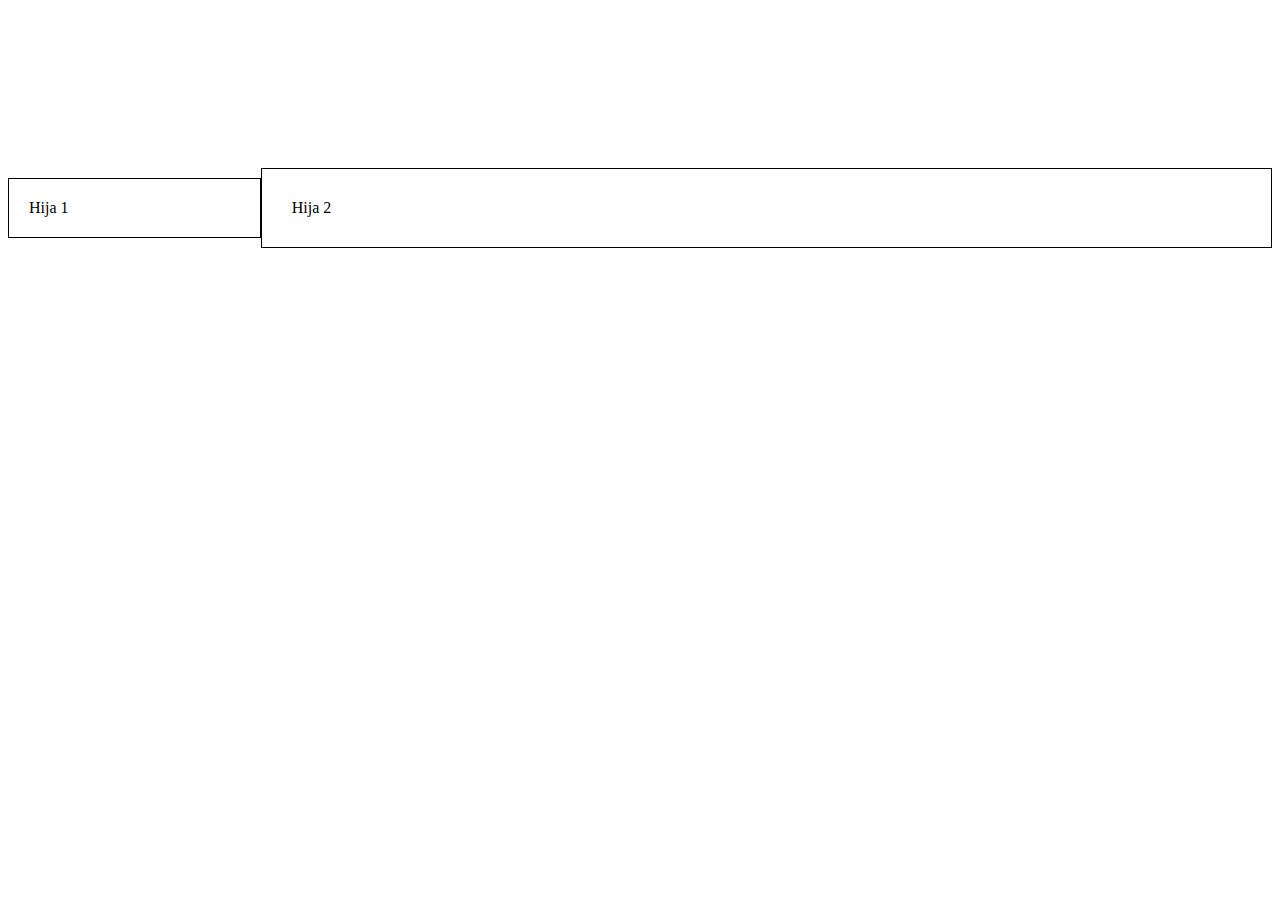
<file: box-sizing/index.html>
<!DOCTYPE html>
<html lang="en">
<head>
    <meta charset="UTF-8">
    <meta name="viewport" content="width=device-width, initial-scale=1.0">
    <meta http-equiv="X-UA-Compatible" content="ie=edge">
    <link href="./css/index.css" type="text/css" rel="stylesheet">
    <title>Flex</title>
</head>
<body>
    <div class="contenedor" >
        <div class="hija1">
            Hija 1
        </div>
        <div class="hija2">
            Hija 2
        </div>
    </div>
</body>
</html>
</file>
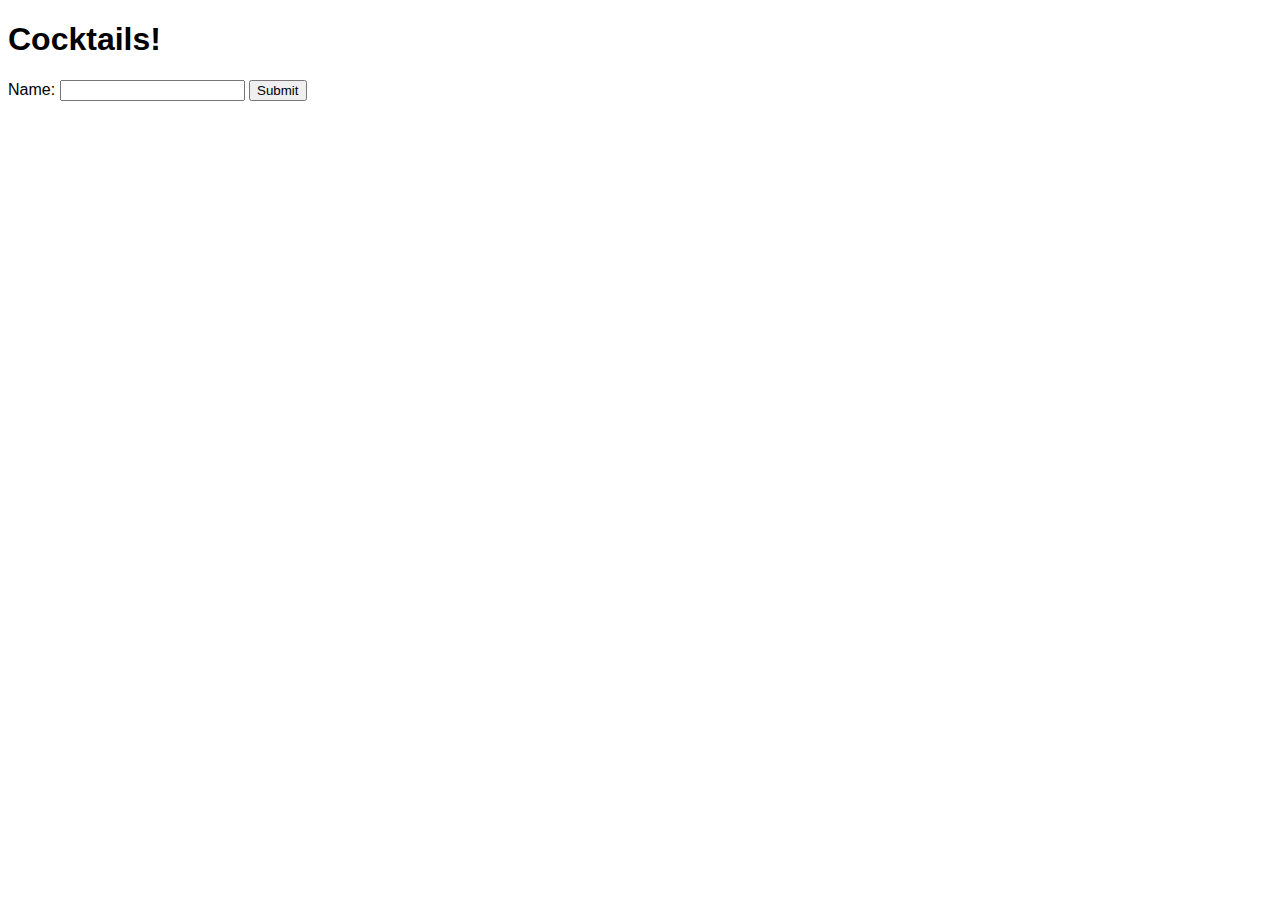
<file: cocktails/index.html>
<!DOCTYPE html>
<html lang="en">
<head>
    <meta charset="UTF-8">
    <meta name="viewport" content="width=device-width, initial-scale=1.0">
    <meta http-equiv="X-UA-Compatible" content="ie=edge">
    <link href="./css/index.css" rel="stylesheet" type="text/css">
    <script
  src="https://code.jquery.com/jquery-3.4.1.min.js"
  integrity="sha256-CSXorXvZcTkaix6Yvo6HppcZGetbYMGWSFlBw8HfCJo="
  crossorigin="anonymous"></script>
    <title>Cocktails</title>
</head>
<body>
    <header>
        <h1>Cocktails!</h1>
    </header>
    <main>
        <form id="nameForm">
            <label>
                Name: <input type="text" id="nameInput" name="name" />
            </label>
            <input type="submit" />
        </form>
        <div id="results"></div>
    </main>
    <script src="./js/index.js"></script>
</body>
</html>
</file>
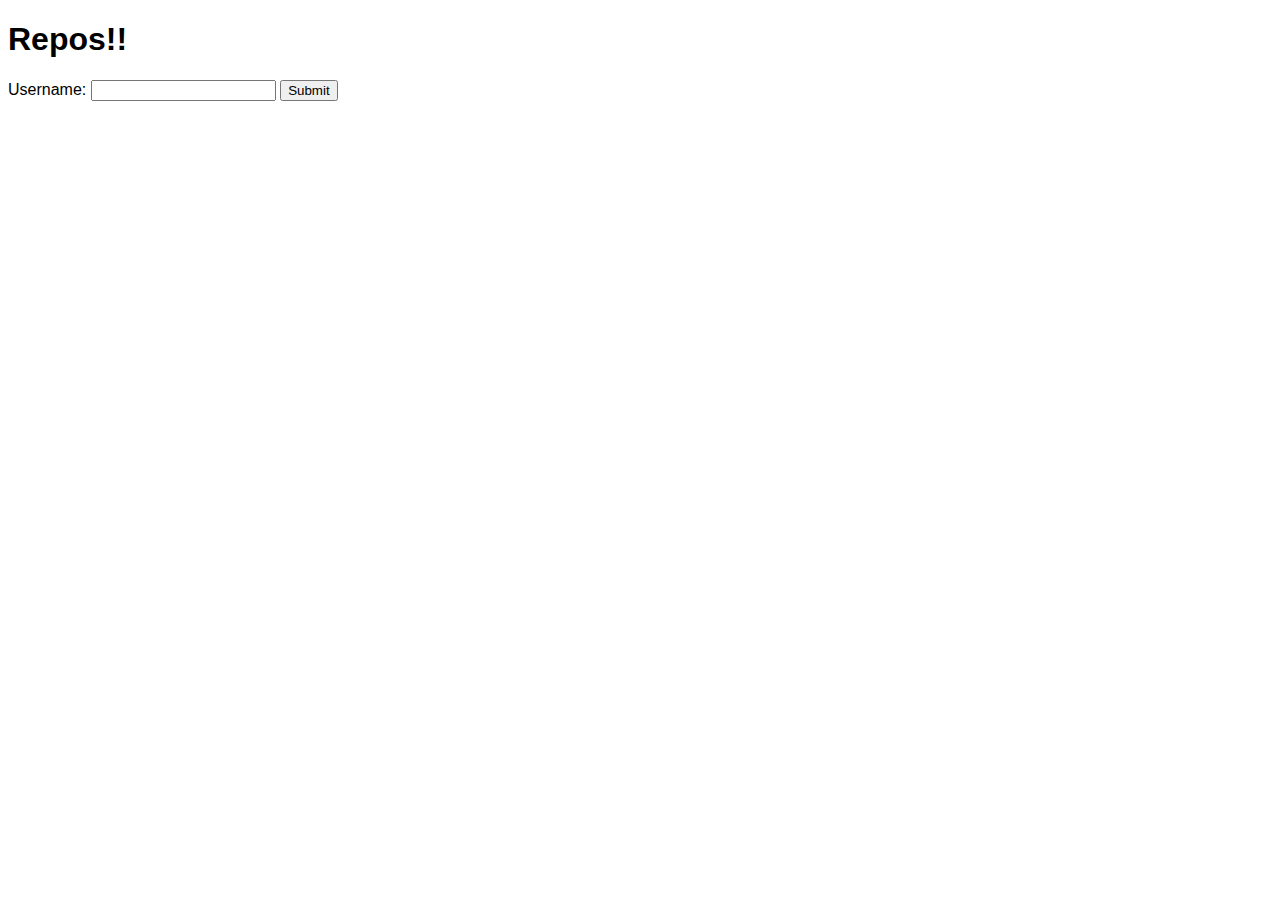
<file: github/index.html>
<!DOCTYPE html>
<html lang="en">
<head>
    <meta charset="UTF-8">
    <meta name="viewport" content="width=device-width, initial-scale=1.0">
    <meta http-equiv="X-UA-Compatible" content="ie=edge">
    <link href="./css/index.css" rel="stylesheet" type="text/css">
    <script
  src="https://code.jquery.com/jquery-3.4.1.min.js"
  integrity="sha256-CSXorXvZcTkaix6Yvo6HppcZGetbYMGWSFlBw8HfCJo="
  crossorigin="anonymous"></script>
    <title>Github</title>
</head>
<body>
    <header>
        <h1>Repos!!</h1>
    </header>
    <main>
        <form id="userFrom">
            <label>
                Username: <input type="text" id="userInput" />
            </label>
            <input type="submit" />
        </form>
        <div id="results"></div>
    </main>
    <script src="./js/index.js"></script>
</body>
</html>
</file>
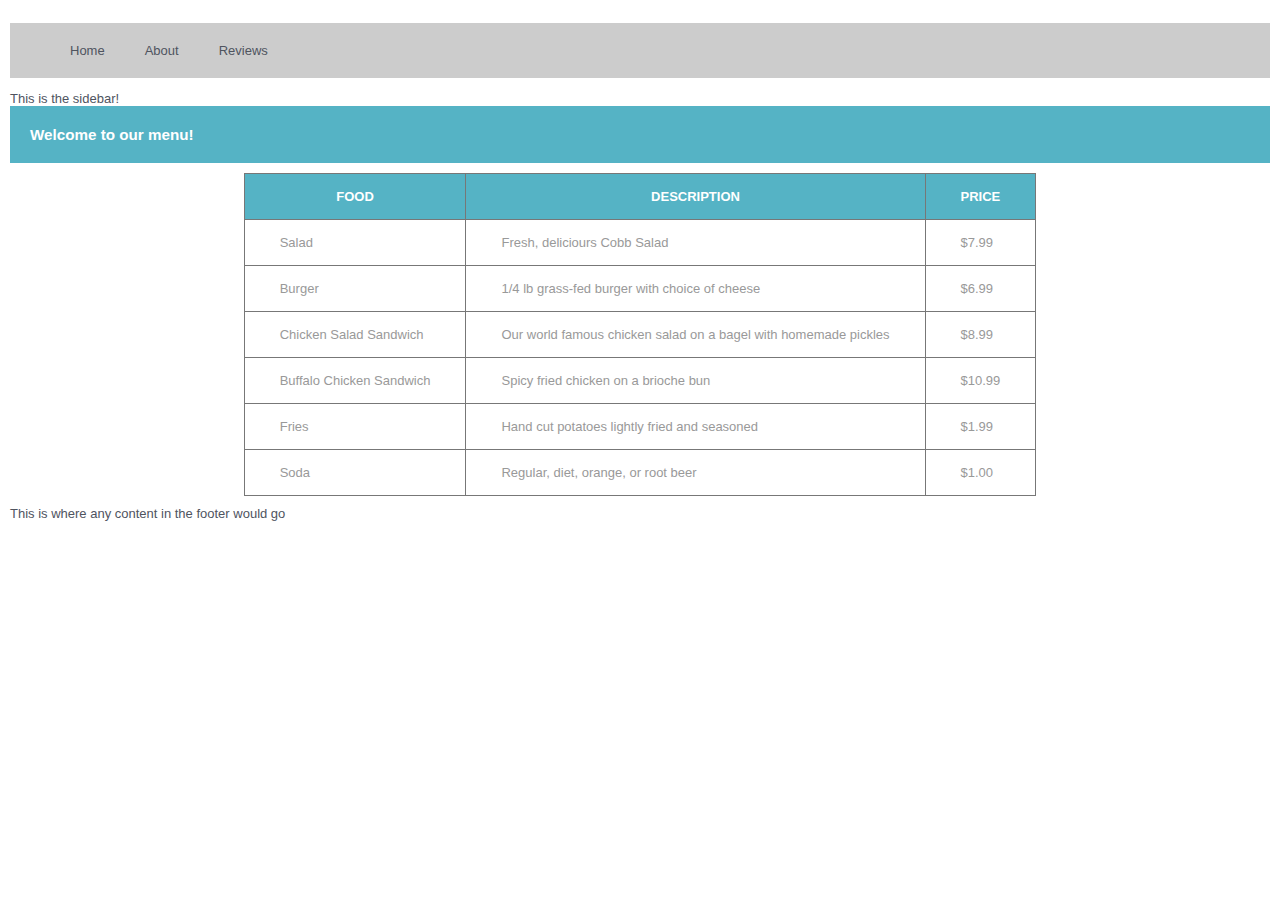
<file: January7/index.html>
<!DOCTYPE html>
<html lang="en">
<head>
    <meta charset="UTF-8">
    <meta name="viewport" content="width=device-width, initial-scale=1.0">
    <meta http-equiv="X-UA-Compatible" content="ie=edge">
    <title>Restaurant menu</title>
    <link href="./css/index.css" rel="stylesheet" type="text/css" />
</head>
<body>
    <ul>
        <li>
            <a href="./index.html" id="homeButton">Home</a>
        </li>
        <li>
            <a href="./somethingElse.html" id="aboutButton">About</a>
        </li>
        <li>
            <a href="./somethingElse.html" id="reviewsButton">Reviews</a>
        </li>
    </ul>
    <aside>
        This is the sidebar!
    </aside>
    <section class="hideableSection" id="mainSection">
        <h3>Welcome to our menu!</h3>
        <table>
            <thead>
                <th>
                    Food
                </th>
                <th>
                    Description
                </th>
                <th>
                    Price
                </th>
            </thead>
            <tbody>
                <tr>
                    <td>
                        Salad
                    </td>
                    <td>
                        Fresh, deliciours Cobb Salad
                    </td>
                    <td>
                        $7.99
                    </td>
                </tr>
                <tr>
                    <td>
                        Burger
                    </td>
                    <td>
                        1/4 lb grass-fed burger with choice of cheese
                    </td>
                    <td>
                        $6.99
                    </td>
                </tr>
                <tr>
                    <td>
                        Chicken Salad Sandwich
                    </td>
                    <td>
                        Our world famous chicken salad on a bagel with homemade pickles
                    </td>
                    <td>
                        $8.99
                    </td>
                </tr>
                <tr>
                    <td>
                        Buffalo Chicken Sandwich
                    </td>
                    <td>
                        Spicy fried chicken on a brioche bun
                    </td>
                    <td>
                        $10.99
                    </td>
                </tr>
                <tr>
                    <td>
                        Fries
                    </td>
                    <td>
                        Hand cut potatoes lightly fried and seasoned
                    </td>
                    <td>
                        $1.99
                    </td>
                </tr>
                <tr>
                    <td>
                        Soda
                    </td>
                    <td>
                        Regular, diet, orange, or root beer
                    </td>
                    <td>
                        $1.00
                    </td>
                </tr>
            </tbody>
        </table>
    </section>
    <section class="hideableSection" id="reviewsSection">
        <form id="commentForm">
            <fieldset>
                <legend>
                    Leave us a comment
                </legend>
                <span>We won't share your information with anybody</span>
                <div>
                    <label>
                        First name: <input class="formElement" type="text" name="firstName"/>
                    </label>
                    <p class="formError">Please provide a first name</p>
                </div>
                <div>
                    <label>
                        Last name: <input class="formElement" type="text" name="lastName" />
                    </label>
                    <p class="formError">Please provide a last name</p>
                </div>
                <div>
                    <label>
                        Email: <input class="formElement" type="email" name="email"/>
                    </label>
                    <p class="formError">Please provide an email</p>
                </div>
                <div>
                    <label>
                        Phone number: <input class="formElement" type="tel" name="phone" />
                    </label>
                    <p class="formError">Please provide a phone number</p>
                </div>
                <div>
                    Rate us:
                </div>
                <select name="rating">
                    <option value="notSelected">
                        Please select an option
                    </option>
                    <option value="veryGood">
                        Very good
                    </option>
                    <option value="good">
                        Good
                    </option>
                    <option value="bad">
                        Bad
                    </option>
                    <option value="veryBad">
                        Very bad
                    </option>
                </select>
                <p class="formError">Please select a valid option</p>
                <div>
                    Your comment:
                </div>
                <textarea name="comment">
                </textarea>
                <p class="formError">Please write a comment</p>
                <div>
                    Would you visit us again?
                </div>
                <div>
                    <label>
                        Yes: <input type="radio" name="nextVisit" value="yes"/>
                    </label>
                </div>
                <div>
                    <label>
                        No: <input type="radio" name="nextVisit" value="no" />
                    </label>
                </div>
                <p class="formError" id="radioError">Please select an option</p>
                <div class="centerChildren">
                    <input class="clickable" type="submit" id="submitButton"/>
                    <button id="clearButton" class="clickable">
                        Clear
                    </button>
                </div>
            </fieldset>
        </form>
    </section>
    <section class="hideableSection" id="aboutSection">
        <h1>We're a very good company</h1>
        <p>
            That's pretty much it.
        </p>
    </section>
    <footer>
        This is where any content in the footer would go
    </footer>
</body>
<script type="text/javascript" src="./js/index.js"></script>
</html>
</file>
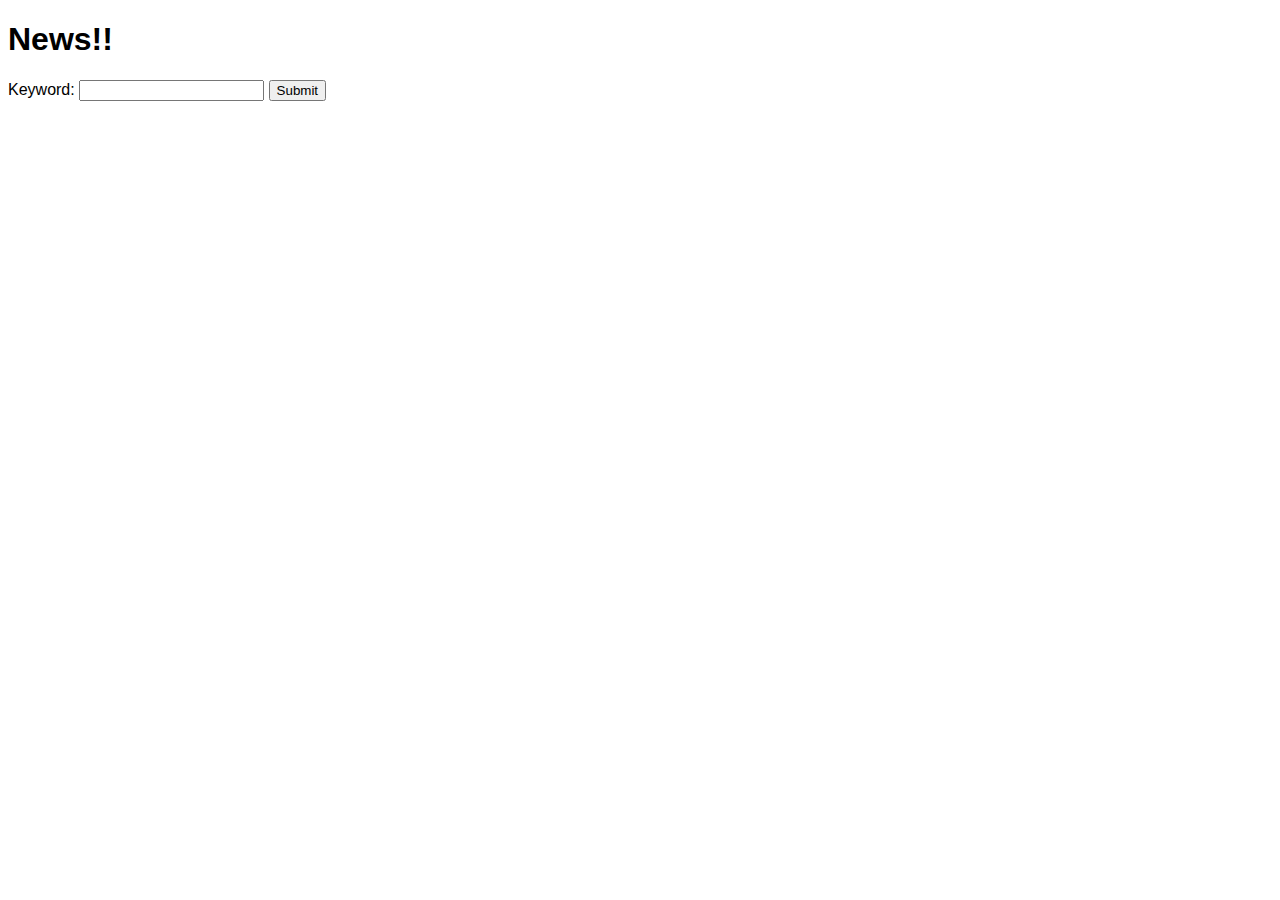
<file: news/index.html>
<!DOCTYPE html>
<html lang="en">
<head>
    <meta charset="UTF-8">
    <meta name="viewport" content="width=device-width, initial-scale=1.0">
    <meta http-equiv="X-UA-Compatible" content="ie=edge">
    <link href="./css/index.css" rel="stylesheet" type="text/css">
    <script
  src="https://code.jquery.com/jquery-3.4.1.min.js"
  integrity="sha256-CSXorXvZcTkaix6Yvo6HppcZGetbYMGWSFlBw8HfCJo="
  crossorigin="anonymous"></script>
    <title>News</title>
</head>
<body>
    <header>
        <h1>News!!</h1>
    </header>
    <main>
        <form id="keywordForm">
            <label>
                Keyword: <input type="text" id="keywordInput" name="keyword" />
            </label>
            <input type="submit" />
        </form>
        <div id="results"></div>
    </main>
    <script src="./js/index.js"></script>
</body>
</html>
</file>
<file: box-sizing/css/index.css>
* {
    box-sizing: border-box;
}

.contenedor {
    display: flex;
    flex-direction: row;
    justify-content: space-evenly;
    align-items: center;
    height: 400px;
}

.hija1 {
    margin: 0;
    width: 20%;
    padding: 20px;
    border: 1px solid black;
}

.hija2 {
    margin: 0;
    width: 80%;
    padding: 30px;
    border: 1px solid black;
}
</file>
<file: cocktails/css/index.css>
body {
    font-family: Verdana, sans-serif;
}

.cocktail {
    border: 1px solid grey;
    margin-top: 10px;
}

.imageContainer {
    text-align: center;
}

.cocktailImage {
    width: 500px;
    object-fit: contain;
}
</file>
<file: github/css/index.css>
body {
    font-family: Verdana, sans-serif;
}

.repo {
    border: 1px solid grey;
    margin-top: 10px;
}

.imageContainer {
    text-align: center;
}

.newsImage {
    width: 500px;
    object-fit: contain;
}
</file>
<file: January7/css/index.css>
body {
    font-family: Verdana, sans-serif;
    font-size: 13px;
    color: #4F545F;
    margin: 0;
    padding: 10px;
}

h3 {
    background-color: #55B3C5;
    margin: 0;
    padding: 20px;
    color: white;
}

fieldset {
    margin: 20px;
    padding: 20px;
    border: 2px dashed #DDDDDD;
}

legend {
    font-size: 16px;
    font-weight: 600;
}

fieldset>span {
    color: #6278B0;
    padding: 20px 60px;
    margin-bottom: 10px;
    display: block;
    /* Podria llegarse a lo mismo con las propiedades background-image, background-repeat, bakcground-position y background-color; */
    background: url(../assets/puggy.jpeg) no-repeat left #CCE9F8;
    background-size: contain;
    border: 1px solid #6278B0;
    text-align: center;
}

.hideableSection {
    display: none;
}

.formError {
    margin: 0;
    color: red;
    display: none;
}

.formElement {
    padding: 5px 10px;
    width: 300px;
}

select[name=rating] {
    font-size: 14px;
    width: 250px;
}

#submitButton, #clearButton {
    padding: 10px 20px;
    font-size: 16px;
    border: 0;
    color: white;
    border-radius: 5px;
    margin-top: 10px;
    width: 100px;
    text-align: center;
}

#submitButton {
    background-color: #56C56F;
}

#clearButton {
    background-color: #D9534F;
}

.clickable:hover {
    cursor: pointer;
    opacity: 0.8;
}

table {
    border: 1px solid #777;
    margin: 10px auto;
    border-collapse: collapse;
}

.centerChildren {
    text-align: center;
}

td, th {
    border: 1px solid #777;
    padding: 15px 35px;
}

td {
    color: #999;
}

th {
    color: white;
    background-color: #55B3C5;
    text-transform: uppercase;
}

tr:hover {
    background-color: #f4f4f4
}

td:hover {
    color: #555;
}

ul {
    background-color: #ccc;
    list-style: none;
    overflow: hidden;
}

li {
    float: left;
    padding: 20px;
}

li>a {
    text-decoration: none;
    color: #4F545F;
}

li:hover, li>a:hover {
    cursor: pointer;
    background-color: #999;
    color: white;
}
</file>
<file: news/css/index.css>
body {
    font-family: Verdana, sans-serif;
}

.newsItem {
    border: 1px solid grey;
    margin-top: 10px;
}

.imageContainer {
    text-align: center;
}

.newsImage {
    width: 500px;
    object-fit: contain;
}
</file>
